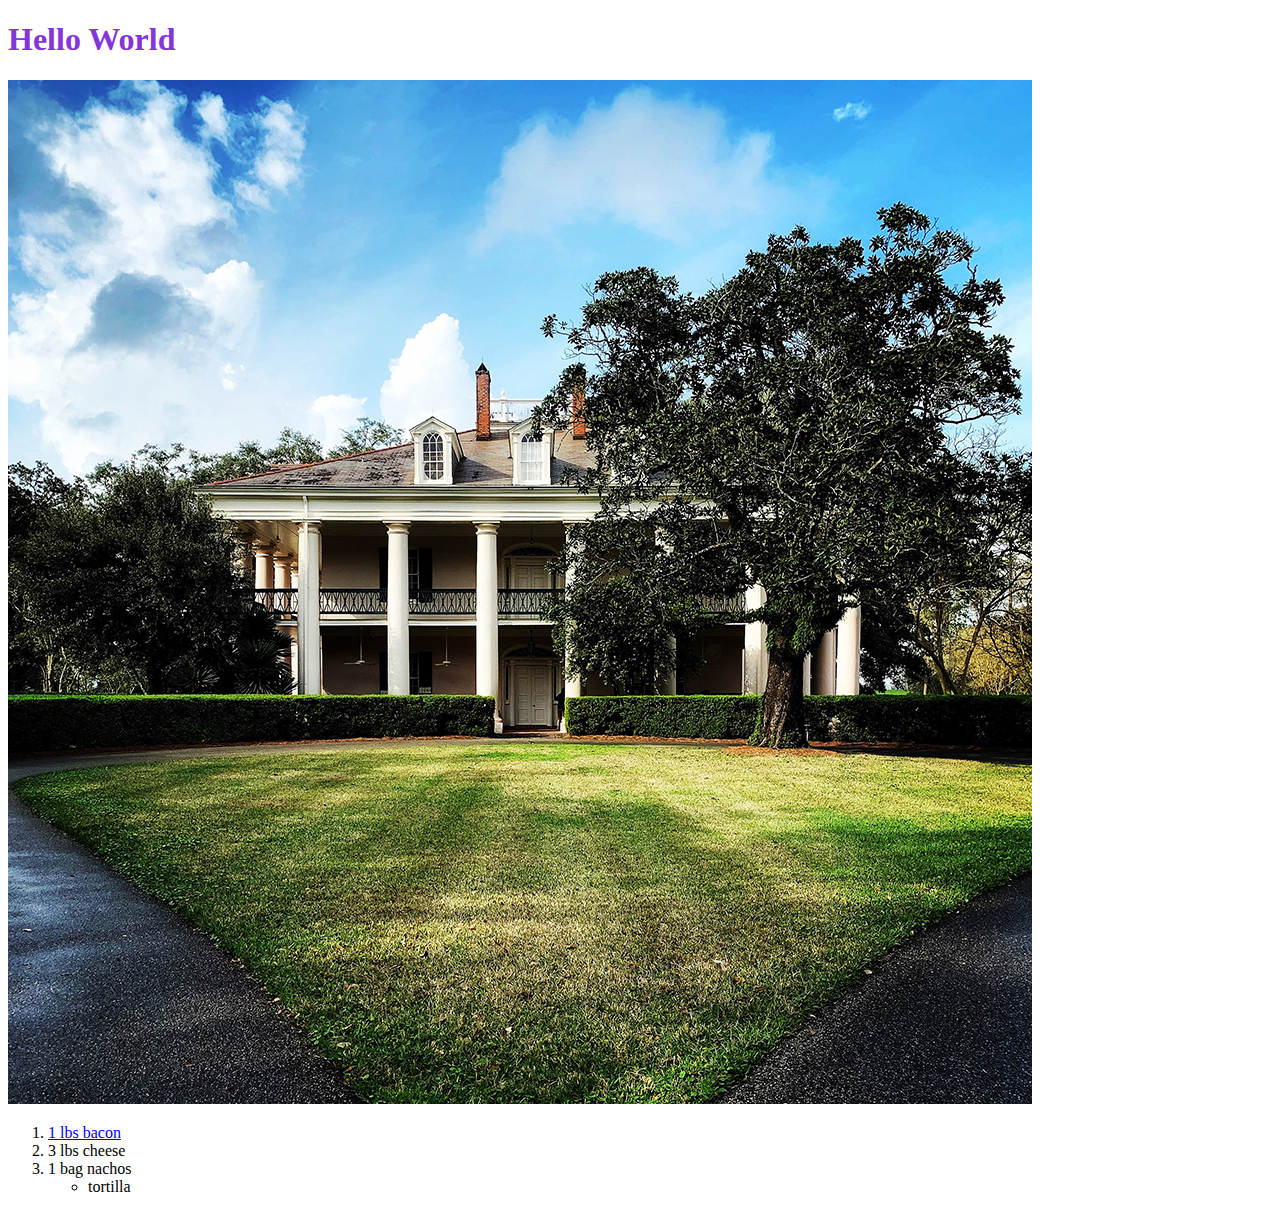
<file: cipparone.grd-311.ca/index.html>
<!doctype html>
<html>
<head>
<meta charset="UTF-8">
<title>Cipparone | GRD 311</title>
<link href="css/main.css" rel="stylesheet" type="text/css">
</head>
<h1 class="heading">Hello World </h1>
<body>
<img src="img/house.jpg" width="1024" height="1024" alt=""/>
<ol>
  <li> <a href="http://www.pokei.twitch.tv" target="_blank">1 lbs bacon</a></li>
  <li>3 lbs cheese</li>
  <li>1 bag nachos&nbsp;
    <ul>
      <li>tortilla&nbsp;</li>
    </ul>
  </li>
</ol>
</body>
</html>
</file>
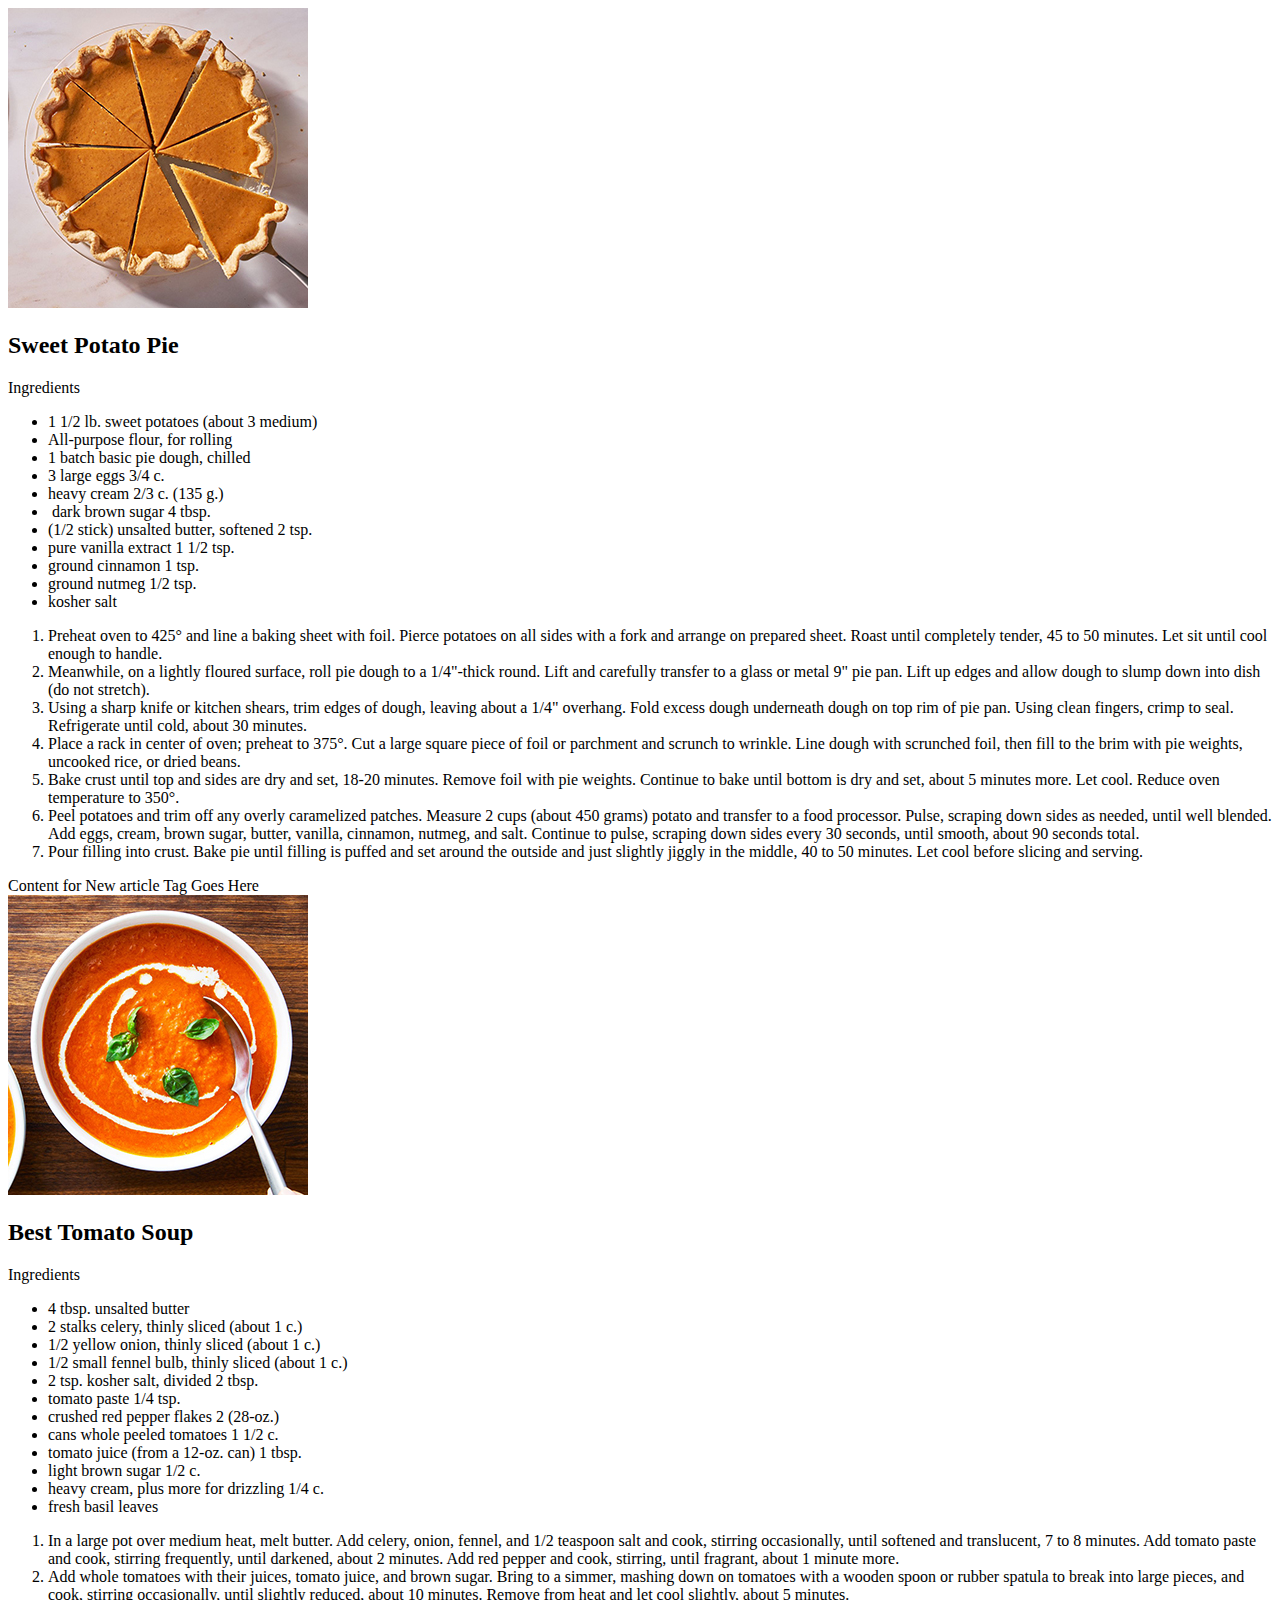
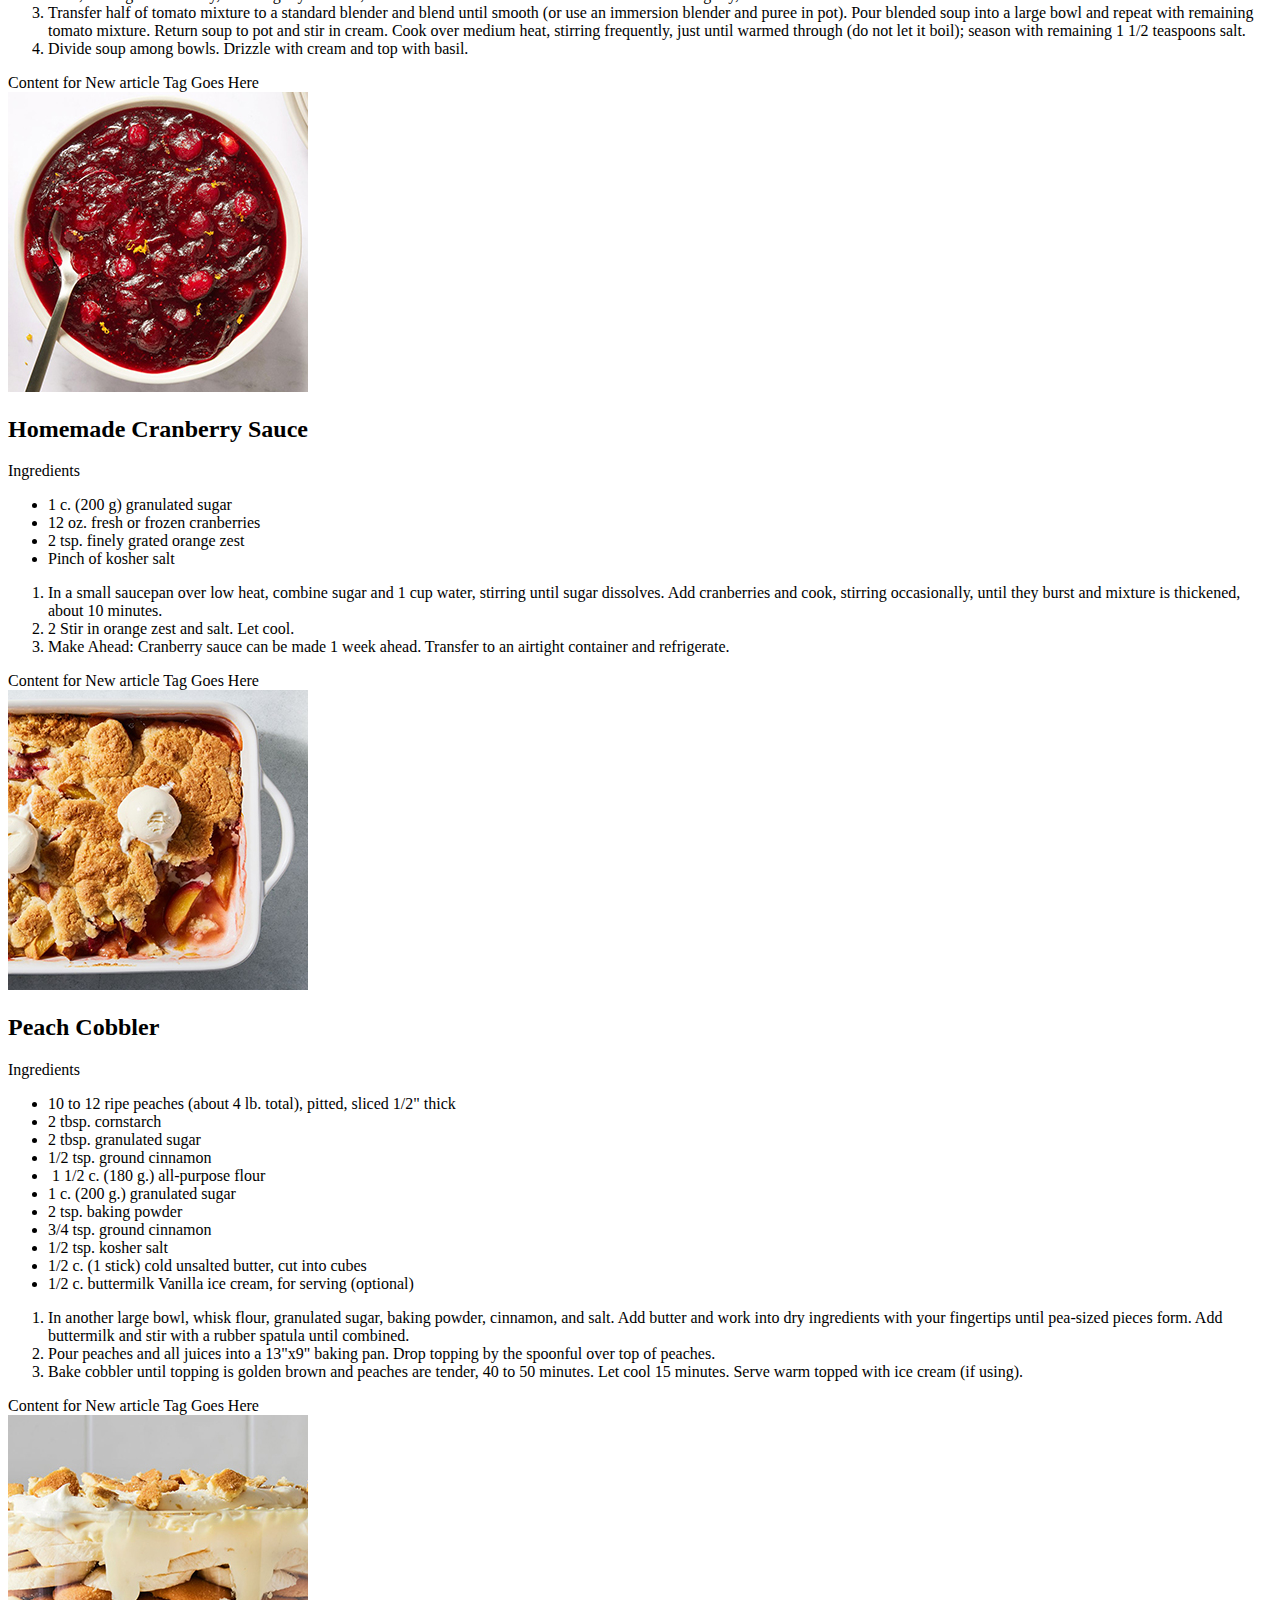
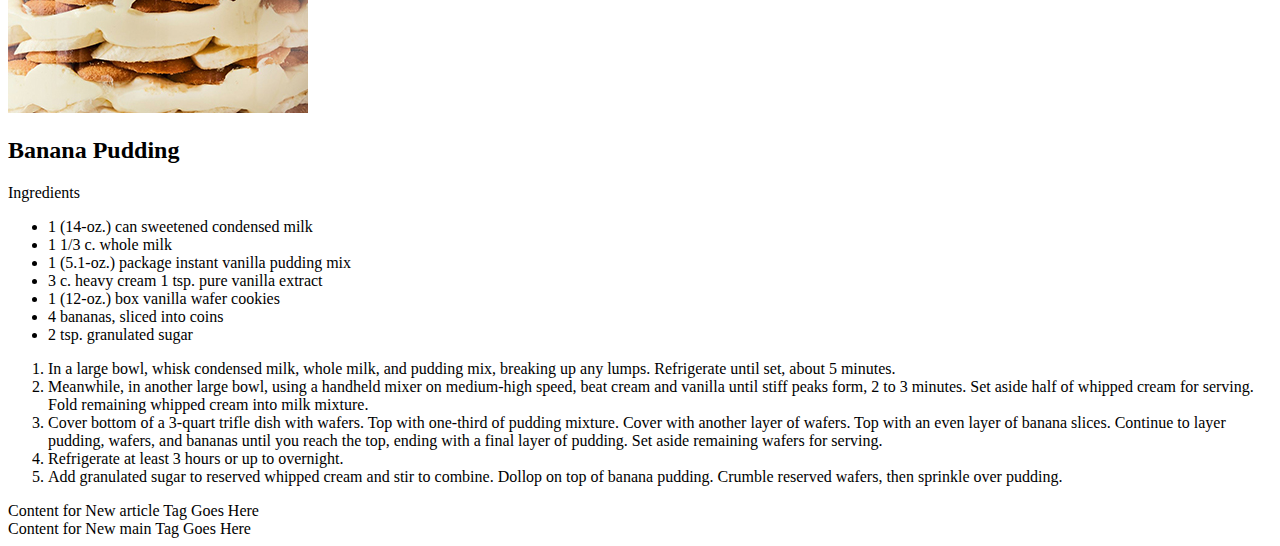
<file: cipparone.grd-311.ca/holiday-recipes/index.html>
<!doctype html>
<html lang="EN">
<head>
<meta charset="UTF-8">
<title>Holiday Recipes</title>
<link href="../holiday recipes/css/main.css" rel="stylesheet" type="text/css">
</head>

<body>
<main>
  <article>
    <img src="img/del079923-sweet-potato-pie-web-006-ab-lead-64cbe2c12bfe4.jpg" alt="" width="300" height="300" class="feature">
    <h2>Sweet Potato Pie&nbsp;</h2>
    <p>Ingredients&nbsp;</p>
    <ul>
      <li>1 1/2 lb. sweet potatoes (about 3 medium)&nbsp;</li>
      <li>All-purpose flour, for rolling&nbsp;</li>
      <li>1 batch basic pie dough, chilled&nbsp;</li>
      <li>3 large eggs 3/4 c.&nbsp;</li>
      <li>heavy cream 2/3 c. (135 g.)</li>
      <li>&nbsp;dark brown sugar 4 tbsp.&nbsp;</li>
      <li>(1/2 stick) unsalted butter, softened 2 tsp.&nbsp;</li>
      <li>pure vanilla extract 1 1/2 tsp.&nbsp;</li>
      <li>ground cinnamon 1 tsp.&nbsp;</li>
      <li>ground nutmeg 1/2 tsp.&nbsp;</li>
      <li>kosher salt</li>
    </ul>
    <ol>
      <li> Preheat oven to 425° and line a baking sheet with foil. Pierce potatoes on all sides with a fork and arrange on prepared sheet. Roast until completely tender, 45 to 50 minutes. Let sit until cool enough to handle.&nbsp;</li>
      <li> Meanwhile, on a lightly floured surface, roll pie dough to a 1/4"-thick round. Lift and carefully transfer to a glass or metal 9" pie pan. Lift up edges and allow dough to slump down into dish (do not stretch).&nbsp;</li>
      <li> Using a sharp knife or kitchen shears, trim edges of dough, leaving about a 1/4" overhang. Fold excess dough underneath dough on top rim of pie pan. Using clean fingers, crimp to seal. Refrigerate until cold, about 30 minutes.&nbsp;</li>
      <li> Place a rack in center of oven; preheat to 375°. Cut a large square piece of foil or parchment and scrunch to wrinkle. Line dough with scrunched foil, then fill to the brim with pie weights, uncooked rice, or dried beans.&nbsp;</li>
      <li>Bake crust until top and sides are dry and set, 18-20 minutes. Remove foil with pie weights. Continue to bake until bottom is dry and set, about 5 minutes more. Let cool. Reduce oven temperature to 350°.&nbsp;</li>
      <li> Peel potatoes and trim off any overly caramelized patches. Measure 2 cups (about 450 grams) potato and transfer to a food processor. Pulse, scraping down sides as needed, until well blended. Add eggs, cream, brown sugar, butter, vanilla, cinnamon, nutmeg, and salt. Continue to pulse, scraping down sides every 30 seconds, until smooth, about 90 seconds total.&nbsp;</li>
      <li>Pour filling into crust. Bake pie until filling is puffed and set around the outside and just slightly jiggly in the middle, 40 to 50 minutes. Let cool before slicing and serving.</li>
    </ol>
  Content for New article Tag Goes Here</article>
  <article> <img src="img/del069923-tomato-soup-131-rv-lead-649ded750c9b7.jpg" alt="" width="300" height="300" class="feature">
    <h2>Best Tomato Soup&nbsp;</h2>
    <p>Ingredients&nbsp;</p>
    <ul>
      <li>4 tbsp. unsalted butter&nbsp;</li>
      <li>2 stalks celery, thinly sliced (about 1 c.)&nbsp;</li>
      <li>1/2 yellow onion, thinly sliced (about 1 c.)&nbsp;</li>
      <li>1/2 small fennel bulb, thinly sliced (about 1 c.)&nbsp;</li>
      <li>2 tsp. kosher salt, divided 2 tbsp.&nbsp;</li>
      <li>tomato paste 1/4 tsp.&nbsp;</li>
      <li>crushed red pepper flakes 2 (28-oz.)&nbsp;</li>
      <li>cans whole peeled tomatoes 1 1/2 c.&nbsp;</li>
      <li>tomato juice (from a 12-oz. can) 1 tbsp.&nbsp;</li>
      <li>light brown sugar 1/2 c.&nbsp;</li>
      <li>heavy cream, plus more for drizzling 1/4 c.&nbsp;</li>
      <li>fresh basil leaves</li>
    </ul>
    <ol>
      <li>In a large pot over medium heat, melt butter. Add celery, onion, fennel, and 1/2 teaspoon salt and cook, stirring occasionally, until softened and translucent, 7 to 8 minutes. Add tomato paste and cook, stirring frequently, until darkened, about 2 minutes. Add red pepper and cook, stirring, until fragrant, about 1 minute more.&nbsp;</li>
      <li>Add whole tomatoes with their juices, tomato juice, and brown sugar. Bring to a simmer, mashing down on tomatoes with a wooden spoon or rubber spatula to break into large pieces, and cook, stirring occasionally, until slightly reduced, about 10 minutes. Remove from heat and let cool slightly, about 5 minutes.&nbsp;</li>
      <li>Transfer half of tomato mixture to a standard blender and blend until smooth (or use an immersion blender and puree in pot). Pour blended soup into a large bowl and repeat with remaining tomato mixture. Return soup to pot and stir in cream. Cook over medium heat, stirring frequently, just until warmed through (do not let it boil); season with remaining 1 1/2 teaspoons salt.&nbsp;</li>
      <li>Divide soup among bowls. Drizzle with cream and top with basil.</li>
    </ol>
  Content for New article Tag Goes Here</article>
  <article> <img src="img/cranberry-sauce-lead-64f793515aeeb.jpg" alt="" width="300" height="300" class="feature">
    <h2>Homemade Cranberry Sauce&nbsp;</h2>
    <p>Ingredients&nbsp;</p>
    <ul>
      <li>1 c. (200 g) granulated sugar&nbsp;</li>
      <li>12 oz. fresh or frozen cranberries&nbsp;</li>
      <li>2 tsp. finely grated orange zest&nbsp;</li>
      <li>Pinch of kosher salt</li>
    </ul>
    <ol>
      <li>In a small saucepan over low heat, combine sugar and 1 cup water, stirring until sugar dissolves. Add cranberries and cook, stirring occasionally, until they burst and mixture is thickened, about 10 minutes.&nbsp;</li>
      <li>2 Stir in orange zest and salt. Let cool.&nbsp;</li>
      <li>Make Ahead: Cranberry sauce can be made 1 week ahead. Transfer to an airtight container and refrigerate.</li>
    </ol>
  Content for New article Tag Goes Here</article>
  <article> <img src="img/peach-cobbler-lead-64b59532d37e2.jpg" alt="" width="300" height="300" class="feature">
    <h2>Peach Cobbler&nbsp;</h2>
    <p>Ingredients</p>
    <ul>
      <li>10 to 12 ripe peaches (about 4 lb. total), pitted, sliced 1/2" thick&nbsp;</li>
      <li>2 tbsp. cornstarch&nbsp;</li>
      <li>2 tbsp. granulated sugar&nbsp;</li>
      <li>1/2 tsp. ground cinnamon&nbsp; &nbsp;</li>
      <li>&nbsp;1 1/2 c. (180 g.) all-purpose flour&nbsp;</li>
      <li>1 c. (200 g.) granulated sugar&nbsp;</li>
      <li>2 tsp. baking powder&nbsp;</li>
      <li>3/4 tsp. ground cinnamon&nbsp;</li>
      <li>1/2 tsp. kosher salt&nbsp;</li>
      <li>1/2 c. (1 stick) cold unsalted butter, cut into cubes&nbsp;</li>
      <li>1/2 c. buttermilk Vanilla ice cream, for serving (optional)</li>
    </ul>
    <ol>
      <li>In another large bowl, whisk flour, granulated sugar, baking powder, cinnamon, and salt. Add butter and work into dry ingredients with your fingertips until pea-sized pieces form. Add buttermilk and stir with a rubber spatula until combined.&nbsp;</li>
      <li>Pour peaches and all juices into a 13"x9" baking pan. Drop topping by the spoonful over top of peaches.&nbsp;</li>
      <li>Bake cobbler until topping is golden brown and peaches are tender, 40 to 50 minutes. Let cool 15 minutes. Serve warm topped with ice cream (if using).</li>
    </ol>
  Content for New article Tag Goes Here</article>
  <article> <img src="img/banana-pudding-horizontal-crop-updated-1676394800.jpg" alt="" width="300" height="298" class="feature">
    <h2>Banana Pudding&nbsp;</h2>
    <p>Ingredients&nbsp;</p>
    <ul>
      <li>1 (14-oz.) can sweetened condensed milk&nbsp;</li>
      <li>1 1/3 c. whole milk&nbsp;</li>
      <li>1 (5.1-oz.) package instant vanilla pudding mix&nbsp;</li>
      <li>3 c. heavy cream 1 tsp. pure vanilla extract&nbsp;</li>
      <li>1 (12-oz.) box vanilla wafer cookies&nbsp;</li>
      <li>4 bananas, sliced into coins&nbsp;</li>
      <li>2 tsp. granulated sugar</li>
    </ul>
    <ol>
      <li>In a large bowl, whisk condensed milk, whole milk, and pudding mix, breaking up any lumps. Refrigerate until set, about 5 minutes.&nbsp;</li>
      <li>Meanwhile, in another large bowl, using a handheld mixer on medium-high speed, beat cream and vanilla until stiff peaks form, 2 to 3 minutes. Set aside half of whipped cream for serving. Fold remaining whipped cream into milk mixture.&nbsp;</li>
      <li>Cover bottom of a 3-quart trifle dish with wafers. Top with one-third of pudding mixture. Cover with another layer of wafers. Top with an even layer of banana slices. Continue to layer pudding, wafers, and bananas until you reach the top, ending with a final layer of pudding. Set aside remaining wafers for serving.&nbsp;</li>
      <li>Refrigerate at least 3 hours or up to overnight.&nbsp;</li>
      <li>Add granulated sugar to reserved whipped cream and stir to combine. Dollop on top of banana pudding. Crumble reserved wafers, then sprinkle over pudding.</li>
    </ol>
  Content for New article Tag Goes Here</article>
Content for New main Tag Goes Here</main>
</body>
</html>
</file>
<file: cipparone.grd-311.ca/css/main.css>
@charset "UTF-8";
.heading {
    color: #8435DB;
}
.red {
    color: #FF0004;
}
</file>
<file: cipparone.grd-311.ca/holiday recipes/css/main.css>
@charset "UTF-8";
.feature {
}
</file>
